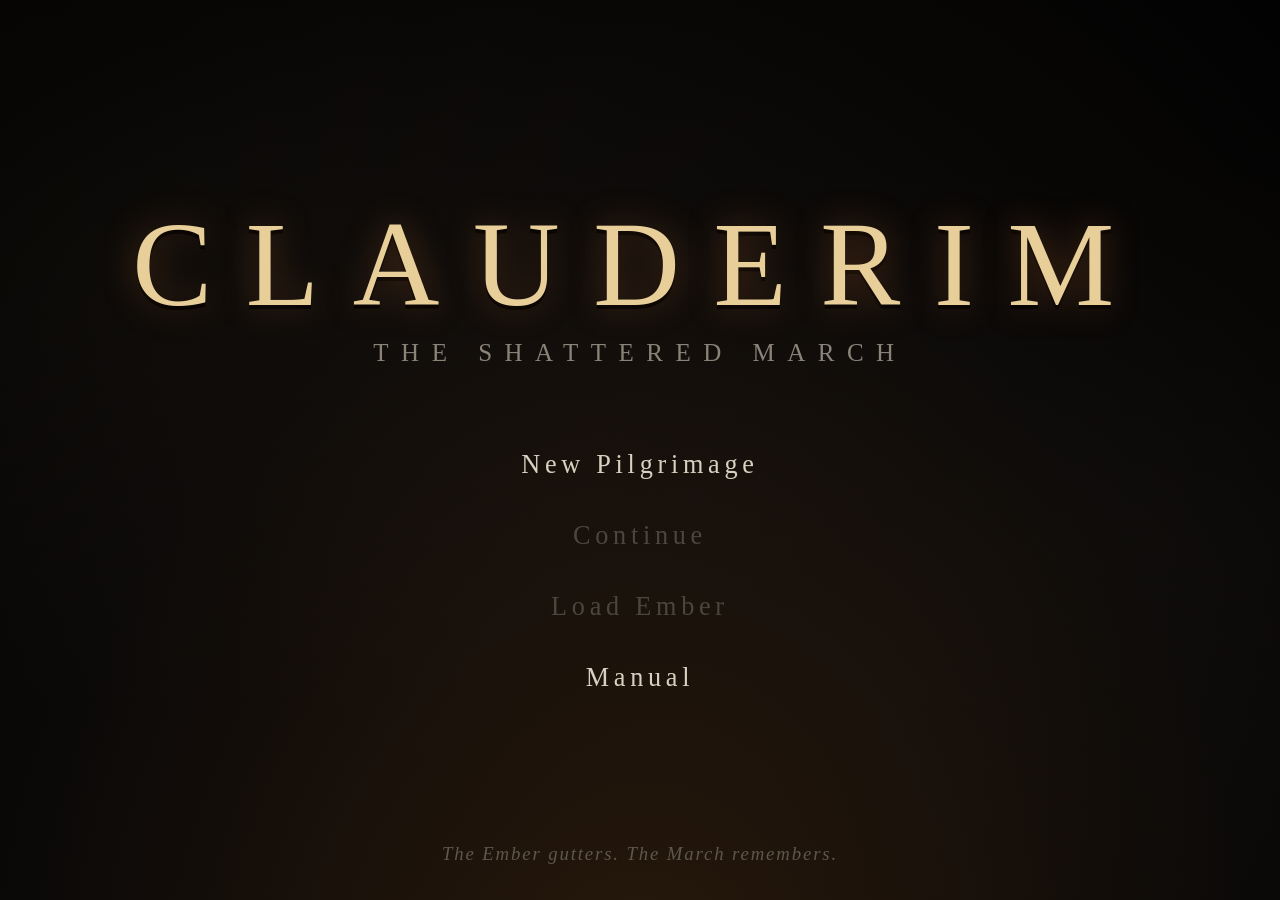
<file: index.html>
<!DOCTYPE html>
<html lang="en">
<head>
<meta charset="UTF-8">
<meta name="viewport" content="width=device-width, initial-scale=1.0">
<title>CLAUDERIM — The Shattered March</title>
<link rel="stylesheet" href="css/style.css">
</head>
<body>
<div id="game-root">
  <canvas id="game" width="1280" height="720"></canvas>

  <!-- ============ TITLE SCREEN ============ -->
  <div id="title-screen" class="screen">
    <div class="title-fog"></div>
    <h1 class="game-title">CLAUDERIM</h1>
    <div class="game-subtitle">The Shattered March</div>
    <div class="title-menu">
      <button id="btn-newgame" class="title-btn">New Pilgrimage</button>
      <button id="btn-continue" class="title-btn">Continue</button>
      <button id="btn-loadgame" class="title-btn">Load Ember</button>
      <button id="btn-titlehelp" class="title-btn">Manual</button>
    </div>
    <div class="title-footer">The Ember gutters. The March remembers.</div>
  </div>

  <!-- ============ CHARACTER CREATION ============ -->
  <div id="chargen-screen" class="screen hidden">
    <div class="panel chargen-panel">
      <h2>The Waking</h2>
      <p class="lore-text">You wake at a cold shrine with ash on your tongue and a brand upon your wrist.
      The Lampwright watches you stir. &ldquo;Another Emberborn,&rdquo; she says. &ldquo;What were you, before the March took you?&rdquo;</p>
      <div class="chargen-row">
        <label>Name</label>
        <input id="cg-name" type="text" maxlength="18" value="Wanderer" autocomplete="off">
      </div>
      <div class="chargen-row"><label>Origin</label></div>
      <div id="cg-origins" class="origin-grid"></div>
      <div id="cg-origin-desc" class="origin-desc"></div>
      <div class="chargen-actions">
        <button id="cg-begin" class="title-btn">Begin</button>
        <button id="cg-back" class="title-btn dim">Back</button>
      </div>
    </div>
  </div>

  <!-- ============ IN-GAME DOM UI ============ -->
  <div id="hud-dom" class="hidden">
    <div id="boss-bar" class="hidden">
      <div id="boss-name"></div>
      <div class="boss-bar-track"><div id="boss-bar-fill"></div></div>
    </div>
    <div id="interact-prompt" class="hidden"></div>
    <div id="msg-log"></div>
    <div id="area-banner" class="hidden"></div>
    <div id="quest-toast" class="hidden"></div>
  </div>

  <!-- ============ DIALOGUE ============ -->
  <div id="dialogue-box" class="hidden">
    <div id="dlg-speaker"></div>
    <div id="dlg-text"></div>
    <div id="dlg-choices"></div>
  </div>

  <!-- ============ PAUSE / MENU SYSTEM ============ -->
  <div id="menu-screen" class="screen hidden">
    <div class="menu-tabs">
      <button data-tab="inventory" class="menu-tab">Inventory</button>
      <button data-tab="equipment" class="menu-tab">Equipment</button>
      <button data-tab="character" class="menu-tab">Character</button>
      <button data-tab="skills" class="menu-tab">Skills</button>
      <button data-tab="magic" class="menu-tab">Magic</button>
      <button data-tab="quests" class="menu-tab">Journal</button>
      <button data-tab="map" class="menu-tab">Map</button>
      <button data-tab="system" class="menu-tab">System</button>
    </div>
    <div id="menu-content" class="panel"></div>
  </div>

  <!-- ============ SHRINE MENU ============ -->
  <div id="shrine-screen" class="screen hidden">
    <div class="panel shrine-panel">
      <h2 id="shrine-title">Embershrine</h2>
      <div id="shrine-options"></div>
    </div>
  </div>

  <!-- ============ CRAFTING / SHOP / READING ============ -->
  <div id="station-screen" class="screen hidden">
    <div class="panel station-panel" id="station-panel"></div>
  </div>

  <!-- ============ DEATH SCREEN ============ -->
  <div id="death-screen" class="screen hidden">
    <div id="death-text">YOU DIED</div>
    <div id="death-sub"></div>
  </div>

  <!-- ============ ENDING ============ -->
  <div id="ending-screen" class="screen hidden">
    <div id="ending-text"></div>
    <div id="ending-sub"></div>
    <div id="ending-btns" class="hidden" style="display:flex;gap:30px;margin-top:50px">
      <button id="ending-continue" class="title-btn">Walk the March a while longer</button>
      <button id="ending-cycle" class="title-btn">Begin the next cycle</button>
    </div>
  </div>

  <!-- ============ HELP / MANUAL ============ -->
  <div id="help-screen" class="screen hidden">
    <div class="panel help-panel">
      <h2>Manual of the March</h2>
      <div id="help-content"></div>
      <button id="help-close" class="title-btn">Close</button>
    </div>
  </div>

  <!-- ============ FAVORITES (quick-select) ============ -->
  <div id="favorites-screen" class="screen hidden">
    <div class="panel fav-panel">
      <h2>Quick Access</h2>
      <div id="fav-content"></div>
      <button id="fav-close" class="title-btn">Close</button>
    </div>
  </div>

  <!-- ============ TUTORIAL HINT (manual dismiss) ============ -->
  <div id="tip-box" class="hidden">
    <div class="tip-mark">✦ HINT</div>
    <div id="tip-text"></div>
    <button id="tip-dismiss" class="act-btn">Got it&nbsp;[H]</button>
  </div>
</div>

<script src="js/util.js"></script>
<script src="js/state.js"></script>
<script src="js/data_items.js"></script>
<script src="js/data_spells.js"></script>
<script src="js/data_perks.js"></script>
<script src="js/data_enemies.js"></script>
<script src="js/data_lore.js"></script>
<script src="js/data_quests.js"></script>
<script src="js/data_dialogue.js"></script>
<script src="js/world.js"></script>
<script src="js/entities.js"></script>
<script src="js/player.js"></script>
<script src="js/combat.js"></script>
<script src="js/quests.js"></script>
<script src="js/audio.js"></script>
<script src="js/save.js"></script>
<script src="js/input.js"></script>
<script src="js/render.js"></script>
<script src="js/render_fp.js"></script>
<script src="js/ui.js"></script>
<script src="js/main.js"></script>
</body>
</html>
</file>
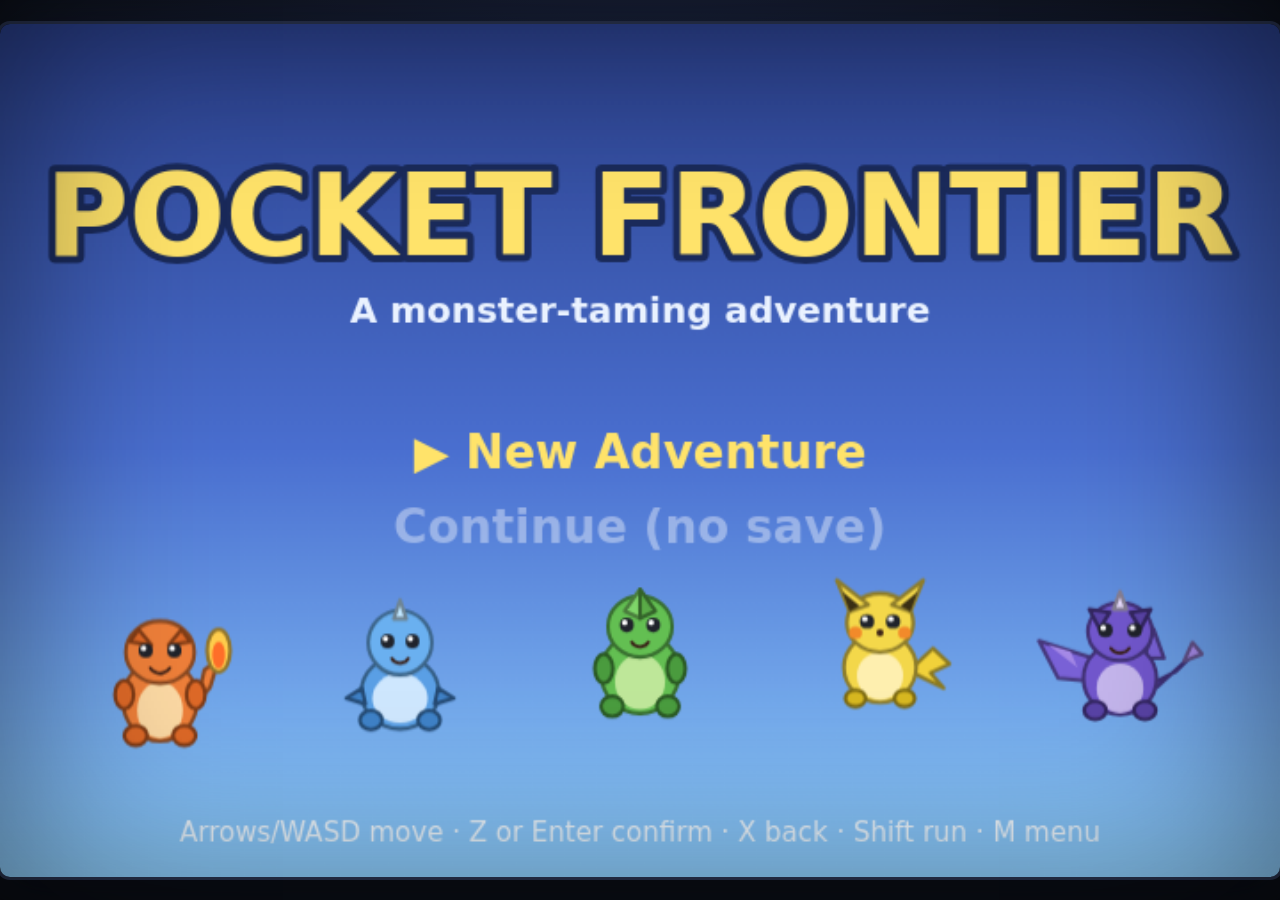
<file: pokemon/index.html>
<!DOCTYPE html>
<html lang="en">
<head>
<meta charset="UTF-8">
<meta name="viewport" content="width=device-width, initial-scale=1.0, user-scalable=no">
<title>Pocket Frontier — A Monster-Taming Adventure</title>
<link rel="stylesheet" href="css/style.css">
</head>
<body>
<div id="stage">
  <canvas id="game" width="720" height="480"></canvas>
</div>

<!-- game scripts, loaded in dependency order -->
<script src="js/util.js"></script>
<script src="js/types.js"></script>
<script src="js/sprites.js"></script>
<script src="js/data_moves.js"></script>
<script src="js/data_items.js"></script>
<script src="js/data_species.js"></script>
<script src="js/monster.js"></script>
<script src="js/battle.js"></script>
<script src="js/battle_anim.js"></script>
<script src="js/battle_ui.js"></script>
<script src="js/world.js"></script>
<script src="js/overworld.js"></script>
<script src="js/party.js"></script>
<script src="js/save.js"></script>
<script src="js/audio.js"></script>
<script src="js/game.js"></script>
</body>
</html>
</file>
<file: css/style.css>
/* ============================================================
   CLAUDERIM — UI Stylesheet
   Dark, weathered, souls-inflected interface chrome.
   ============================================================ */

:root {
  --gold: #c9a86a;
  --gold-bright: #e8cf9a;
  --bone: #d8d0c0;
  --ash: #8a8378;
  --blood: #8e2f2f;
  --ember: #e07b39;
  --ink: #0c0b09;
  --panel: rgba(16, 14, 11, 0.93);
  --panel-edge: #4a4030;
  --serif: "Palatino Linotype", "Book Antiqua", Palatino, Georgia, serif;
}

* { box-sizing: border-box; margin: 0; padding: 0; }

html, body {
  width: 100%; height: 100%;
  background: #000;
  overflow: hidden;
  font-family: var(--serif);
  color: var(--bone);
  user-select: none;
}

#game-root {
  position: absolute;
  left: 50%; top: 50%;
  transform-origin: center center;
  width: 1280px; height: 720px;
}

#game { position: absolute; inset: 0; background: #000; cursor: crosshair; }

.screen {
  position: absolute; inset: 0;
  display: flex; flex-direction: column;
  align-items: center; justify-content: center;
  z-index: 50;
}
.hidden { display: none !important; }

/* ---------------- Title ---------------- */
#title-screen {
  background: radial-gradient(ellipse at 50% 120%, #2a1a0c 0%, #0b0908 55%, #000 100%);
}
.title-fog {
  position: absolute; inset: 0;
  background:
    radial-gradient(ellipse at 20% 30%, rgba(120,100,70,0.06), transparent 50%),
    radial-gradient(ellipse at 80% 60%, rgba(90,80,60,0.05), transparent 50%);
  animation: fogdrift 18s ease-in-out infinite alternate;
}
@keyframes fogdrift { from { transform: translateX(-12px); } to { transform: translateX(12px); } }

.game-title {
  font-size: 96px;
  letter-spacing: 0.28em;
  font-weight: 400;
  color: var(--gold-bright);
  text-shadow: 0 0 28px rgba(224,123,57,0.35), 0 3px 0 #000;
  margin-bottom: 4px;
  z-index: 1;
}
.game-subtitle {
  font-size: 20px; letter-spacing: 0.5em; color: var(--ash);
  text-transform: uppercase; margin-bottom: 56px; z-index: 1;
}
.title-menu { display: flex; flex-direction: column; gap: 14px; z-index: 1; }
.title-btn {
  font-family: var(--serif);
  font-size: 21px;
  letter-spacing: 0.18em;
  background: none; border: none;
  border-top: 1px solid transparent; border-bottom: 1px solid transparent;
  color: var(--bone);
  padding: 8px 48px;
  cursor: pointer;
  transition: all 0.18s;
}
.title-btn:hover, .title-btn:focus {
  color: var(--gold-bright);
  border-top-color: var(--panel-edge); border-bottom-color: var(--panel-edge);
  text-shadow: 0 0 12px rgba(232,207,154,0.5);
}
.title-btn.dim { color: var(--ash); font-size: 17px; }
.title-btn:disabled { color: #4a463e; cursor: default; text-shadow: none; border-color: transparent; }
.title-footer {
  position: absolute; bottom: 28px;
  font-style: italic; color: #5d574c; font-size: 15px; letter-spacing: 0.1em;
}

/* ---------------- Panels ---------------- */
.panel {
  background: var(--panel);
  border: 1px solid var(--panel-edge);
  box-shadow: 0 0 0 4px rgba(0,0,0,0.55), inset 0 0 60px rgba(0,0,0,0.6);
  padding: 26px 34px;
  max-height: 660px;
  overflow-y: auto;
}
.panel h2 {
  font-weight: 400; letter-spacing: 0.22em; color: var(--gold);
  border-bottom: 1px solid var(--panel-edge);
  padding-bottom: 10px; margin-bottom: 16px;
  text-transform: uppercase; font-size: 22px;
}
.panel::-webkit-scrollbar { width: 8px; }
.panel::-webkit-scrollbar-thumb { background: var(--panel-edge); }
.panel::-webkit-scrollbar-track { background: rgba(0,0,0,0.4); }

/* ---------------- Character creation ---------------- */
.chargen-panel { width: 720px; }
.lore-text { font-style: italic; color: var(--ash); line-height: 1.6; margin-bottom: 18px; }
.chargen-row { display: flex; align-items: center; gap: 16px; margin: 12px 0; }
.chargen-row label { width: 90px; color: var(--gold); letter-spacing: 0.12em; }
#cg-name {
  background: rgba(0,0,0,0.5); border: 1px solid var(--panel-edge);
  color: var(--bone); font-family: var(--serif); font-size: 18px;
  padding: 7px 12px; width: 280px; outline: none;
}
.origin-grid { display: grid; grid-template-columns: repeat(4, 1fr); gap: 10px; margin: 6px 0 14px; }
.origin-card {
  border: 1px solid var(--panel-edge); padding: 12px 8px; text-align: center;
  cursor: pointer; transition: all 0.15s; background: rgba(0,0,0,0.3);
}
.origin-card:hover { border-color: var(--gold); }
.origin-card.sel { border-color: var(--gold-bright); background: rgba(201,168,106,0.12); box-shadow: 0 0 14px rgba(201,168,106,0.18); }
.origin-card .o-name { color: var(--gold-bright); letter-spacing: 0.08em; margin-bottom: 4px; }
.origin-card .o-tag { font-size: 12px; color: var(--ash); font-style: italic; }
.origin-desc { min-height: 84px; color: var(--bone); font-size: 14px; line-height: 1.55; border-top: 1px solid #2c2719; padding-top: 10px; }
.origin-desc .stat-line { color: var(--gold); margin-top: 6px; font-size: 13px; }
.chargen-actions { display: flex; gap: 18px; justify-content: center; margin-top: 18px; }

/* ---------------- HUD DOM ---------------- */
#hud-dom { position: absolute; inset: 0; pointer-events: none; z-index: 30; }

#boss-bar {
  position: absolute; bottom: 92px; left: 50%; transform: translateX(-50%);
  width: 760px; text-align: center;
}
#boss-name { font-size: 20px; letter-spacing: 0.25em; color: var(--bone); text-shadow: 0 2px 4px #000; margin-bottom: 4px; }
.boss-bar-track { height: 9px; background: rgba(0,0,0,0.75); border: 1px solid #5a4530; }
#boss-bar-fill { height: 100%; width: 100%; background: linear-gradient(180deg, #a8392f, #6e1f1a); transition: width 0.25s; }

#interact-prompt {
  position: absolute; bottom: 200px; left: 50%; transform: translateX(-50%);
  background: rgba(8,7,5,0.85); border: 1px solid var(--panel-edge);
  padding: 8px 22px; font-size: 17px; letter-spacing: 0.08em; color: var(--gold-bright);
}
#interact-prompt b { color: #fff; border: 1px solid var(--ash); padding: 0 7px; margin-right: 8px; font-weight: 400; }

#msg-log {
  position: absolute; left: 18px; bottom: 130px; width: 460px;
  display: flex; flex-direction: column-reverse; gap: 3px;
}
.msg-line {
  font-size: 15px; color: var(--bone); text-shadow: 0 1px 3px #000, 0 0 6px #000;
  opacity: 1; transition: opacity 1.2s; letter-spacing: 0.03em;
}
.msg-line.fade { opacity: 0; }
.msg-line.good { color: #b9d8a0; }
.msg-line.bad { color: #d89090; }
.msg-line.ember { color: var(--ember); }
.msg-line.hint { color: var(--gold); font-style: italic; }

/* tutorial hint box — prominent, centered, dismissed by hand (never auto-expires) */
#tip-box {
  position: absolute; left: 50%; top: 96px; transform: translateX(-50%);
  width: min(560px, 70%); z-index: 60;
  background: rgba(14, 12, 9, 0.94); border: 1px solid var(--gold);
  box-shadow: 0 0 24px rgba(0,0,0,0.6), inset 0 0 30px rgba(201,168,106,0.06);
  padding: 14px 18px 16px; text-align: center;
}
#tip-box .tip-mark { color: var(--gold); letter-spacing: 0.28em; font-size: 12px; margin-bottom: 7px; }
#tip-box #tip-text { color: var(--bone); font-size: 15px; line-height: 1.55; font-style: italic; margin-bottom: 12px; }
#tip-box #tip-dismiss { display: inline-block; }

#area-banner {
  position: absolute; top: 17%; left: 0; right: 0; text-align: center;
  font-size: 42px; letter-spacing: 0.35em; color: var(--bone);
  text-shadow: 0 0 24px rgba(0,0,0,0.9), 0 2px 2px #000;
  animation: bannerfade 4s forwards;
}
#area-banner .sub { font-size: 16px; letter-spacing: 0.4em; color: var(--ash); margin-top: 6px; }
@keyframes bannerfade {
  0% { opacity: 0; transform: translateY(8px); }
  12% { opacity: 1; transform: translateY(0); }
  78% { opacity: 1; }
  100% { opacity: 0; }
}

#quest-toast {
  position: absolute; top: 30%; left: 0; right: 0; text-align: center;
  font-size: 22px; letter-spacing: 0.2em; color: var(--gold-bright);
  text-shadow: 0 0 18px rgba(201,168,106,0.4), 0 2px 3px #000;
  animation: bannerfade 4.5s forwards;
}
#quest-toast .sub { font-size: 15px; color: var(--bone); letter-spacing: 0.08em; margin-top: 5px; }

/* ---------------- Dialogue ---------------- */
#dialogue-box {
  position: absolute; left: 50%; transform: translateX(-50%);
  bottom: 34px; width: 860px;
  background: var(--panel); border: 1px solid var(--panel-edge);
  box-shadow: 0 0 0 4px rgba(0,0,0,0.5);
  padding: 18px 28px; z-index: 40;
}
#dlg-speaker { color: var(--gold); letter-spacing: 0.2em; font-size: 15px; text-transform: uppercase; margin-bottom: 8px; }
#dlg-text { font-size: 18px; line-height: 1.55; min-height: 54px; margin-bottom: 12px; }
#dlg-choices { display: flex; flex-direction: column; gap: 4px; }
.dlg-choice {
  background: none; border: none; text-align: left; cursor: pointer;
  font-family: var(--serif); font-size: 16px; color: var(--ash); padding: 4px 10px;
  transition: all 0.12s;
}
.dlg-choice:hover { color: var(--gold-bright); background: rgba(201,168,106,0.07); }
.dlg-choice::before { content: "— "; color: var(--panel-edge); }
.dlg-choice.persuade { color: #9ab0c8; }
.dlg-choice.special { color: var(--ember); }

/* ---------------- Menu system ---------------- */
#menu-screen { background: rgba(0,0,0,0.78); justify-content: flex-start; padding-top: 30px; z-index: 60; }
.menu-tabs { display: flex; gap: 4px; margin-bottom: 12px; }
.menu-tab {
  font-family: var(--serif); font-size: 16px; letter-spacing: 0.1em;
  background: rgba(20,17,12,0.9); color: var(--ash);
  border: 1px solid var(--panel-edge); border-bottom: none;
  padding: 8px 22px; cursor: pointer;
}
.menu-tab.active { color: var(--gold-bright); background: var(--panel); }
.menu-tab:hover { color: var(--bone); }
#menu-content { width: 1060px; height: 600px; max-height: 600px; }

/* inventory */
.inv-layout { display: flex; gap: 26px; }
.inv-list { flex: 1.25; max-height: 500px; overflow-y: auto; }
.inv-detail { flex: 1; border-left: 1px solid #2c2719; padding-left: 22px; min-height: 400px; }
.inv-row {
  display: flex; justify-content: space-between; padding: 5px 10px;
  cursor: pointer; font-size: 15px; border-bottom: 1px solid rgba(74,64,48,0.25);
}
.inv-row:hover { background: rgba(201,168,106,0.08); }
.inv-row.sel { background: rgba(201,168,106,0.16); }
.inv-row .iname { color: var(--bone); }
.inv-row.equipped .iname { color: var(--gold-bright); }
.inv-row.equipped .iname::after { content: " ◆"; color: var(--gold); font-size: 11px; }
.inv-row .imeta { color: var(--ash); font-size: 13px; }
.inv-cat { color: var(--gold); letter-spacing: 0.15em; font-size: 13px; text-transform: uppercase; margin: 12px 0 4px; border-bottom: 1px solid var(--panel-edge); padding-bottom: 3px; }
.inv-cats { display: flex; flex-wrap: wrap; gap: 4px; margin-bottom: 8px; }
.inv-cat-tab { background: none; border: 1px solid var(--panel-edge); color: var(--ash); font-family: var(--serif); font-size: 13px; letter-spacing: 0.05em; padding: 4px 11px; cursor: pointer; }
.inv-cat-tab:hover { color: var(--bone); border-color: var(--gold); }
.inv-cat-tab.active { color: var(--gold-bright); background: var(--panel); border-color: var(--gold); }
.inv-cat-tab .ic-n { color: var(--gold); font-size: 11px; margin-left: 5px; opacity: 0.7; }
.equip-slot.sel { border-color: var(--gold); background: rgba(201,168,106,0.12); }
.idetail-name { font-size: 22px; color: var(--gold-bright); margin-bottom: 4px; }
.idetail-type { font-size: 13px; color: var(--ash); text-transform: uppercase; letter-spacing: 0.15em; margin-bottom: 12px; }
.idetail-stats { font-size: 14px; line-height: 1.7; margin-bottom: 14px; }
.idetail-stats b { color: var(--gold); font-weight: 400; }
.idetail-lore { font-style: italic; color: var(--ash); font-size: 14px; line-height: 1.6; border-top: 1px solid #2c2719; padding-top: 10px; }
.idetail-actions { margin-top: 16px; display: flex; gap: 10px; flex-wrap: wrap; }
.act-btn {
  font-family: var(--serif); font-size: 14px; letter-spacing: 0.08em;
  background: rgba(201,168,106,0.1); border: 1px solid var(--panel-edge);
  color: var(--bone); padding: 6px 18px; cursor: pointer;
}
.act-btn:hover { border-color: var(--gold); color: var(--gold-bright); }
.act-btn:disabled { opacity: 0.35; cursor: default; }
.act-btn.danger:hover { border-color: var(--blood); color: #d89090; }

/* equipment */
.equip-grid { display: grid; grid-template-columns: 1fr 1fr; gap: 8px 30px; }
.equip-slot {
  display: flex; justify-content: space-between; align-items: center;
  border: 1px solid rgba(74,64,48,0.5); padding: 10px 16px; cursor: pointer; background: rgba(0,0,0,0.25);
}
.equip-slot:hover { border-color: var(--gold); }
.equip-slot .slot-label { color: var(--ash); font-size: 13px; text-transform: uppercase; letter-spacing: 0.12em; }
.equip-slot .slot-item { color: var(--gold-bright); font-size: 15px; }
.equip-slot .slot-item.empty { color: #4a463e; font-style: italic; }
.derived-stats { margin-top: 20px; display: grid; grid-template-columns: repeat(3, 1fr); gap: 6px 24px; font-size: 14px; }
.derived-stats .ds { display: flex; justify-content: space-between; border-bottom: 1px solid rgba(74,64,48,0.3); padding: 3px 0; }
.derived-stats .ds b { font-weight: 400; color: var(--gold); }

/* character / level */
.char-cols { display: flex; gap: 36px; }
.attr-table { flex: 1; }
.attr-row { display: flex; align-items: center; gap: 12px; padding: 7px 4px; border-bottom: 1px solid rgba(74,64,48,0.3); }
.attr-row .a-name { width: 130px; color: var(--gold); letter-spacing: 0.08em; }
.attr-row .a-val { width: 40px; text-align: right; font-size: 19px; }
.attr-row .a-desc { flex: 1; font-size: 12px; color: var(--ash); }

/* skills */
.skill-grid { display: grid; grid-template-columns: repeat(2, 1fr); gap: 14px 30px; }
.skill-block { border: 1px solid rgba(74,64,48,0.5); padding: 12px 16px; background: rgba(0,0,0,0.25); }
.skill-head { display: flex; justify-content: space-between; margin-bottom: 6px; }
.skill-head .s-name { color: var(--gold-bright); letter-spacing: 0.1em; }
.skill-head .s-lvl { color: var(--bone); }
.skill-xpbar { height: 4px; background: rgba(0,0,0,0.7); border: 1px solid #3a3326; margin-bottom: 8px; }
.skill-xpbar div { height: 100%; background: var(--gold); }
.perk-row { display: flex; align-items: baseline; gap: 8px; font-size: 13px; padding: 2px 0; }
.perk-dot { color: #4a463e; }
.perk-row.owned .perk-dot { color: var(--gold-bright); }
.perk-row .p-name { color: var(--ash); }
.perk-row.owned .p-name { color: var(--bone); }
.perk-row.avail .p-name { color: #b9d8a0; }
.perk-buy { font-size: 11px; color: #b9d8a0; cursor: pointer; border: 1px solid #4a5a3a; padding: 0 8px; background: none; font-family: var(--serif); }
.perk-buy:hover { background: rgba(150,200,120,0.12); }

/* magic */
.spell-row { display: flex; justify-content: space-between; align-items: center; padding: 8px 12px; border-bottom: 1px solid rgba(74,64,48,0.3); cursor: pointer; }
.spell-row:hover { background: rgba(120,140,200,0.06); }
.spell-row.equipped { background: rgba(120,140,200,0.12); }
.spell-row .sp-name { color: #a8bcd8; }
.spell-row.equipped .sp-name::after { content: " ◆"; font-size: 11px; }
.spell-row .sp-cost { color: var(--ash); font-size: 13px; }
.spell-desc { font-size: 13px; color: var(--ash); font-style: italic; }
.edict-block { margin-top: 22px; }
.edict-row { display: flex; justify-content: space-between; padding: 8px 12px; border: 1px solid rgba(140,90,50,0.4); margin-bottom: 8px; background: rgba(60,30,10,0.2); cursor: pointer; }
.edict-row .e-name { color: var(--ember); letter-spacing: 0.15em; }
.edict-row.equipped { border-color: var(--ember); }

/* journal */
.quest-entry { margin-bottom: 18px; }
.quest-entry .q-name { color: var(--gold-bright); font-size: 18px; letter-spacing: 0.06em; }
.quest-entry .q-name.done { color: var(--ash); text-decoration: line-through; }
.quest-entry .q-stage { color: var(--bone); font-size: 14px; margin: 4px 0 0 14px; line-height: 1.5; }
.quest-entry .q-stage.past { color: #5d574c; text-decoration: line-through; font-size: 13px; }
.quest-entry .q-obj { color: #b9d8a0; font-size: 13px; margin-left: 14px; }

/* map tab */
#worldmap-wrap { display: flex; justify-content: center; align-items: center; height: 520px; }
#worldmap-canvas { border: 1px solid var(--panel-edge); box-shadow: 0 0 30px #000; }
.map-legend { font-size: 12px; color: var(--ash); text-align: center; margin-top: 8px; letter-spacing: 0.06em; }

/* system tab */
.sys-rows { display: flex; flex-direction: column; gap: 12px; width: 420px; margin: 0 auto; }
.sys-note { color: var(--ash); font-size: 13px; text-align: center; font-style: italic; margin-top: 14px; }

/* ---------------- Shrine ---------------- */
#shrine-screen { background: rgba(0,0,0,0.6); z-index: 55; }
.shrine-panel { width: 560px; }
.shrine-opt {
  display: block; width: 100%; text-align: left;
  font-family: var(--serif); font-size: 18px; letter-spacing: 0.08em;
  background: none; border: none; border-bottom: 1px solid rgba(74,64,48,0.4);
  color: var(--bone); padding: 12px 14px; cursor: pointer;
}
.shrine-opt:hover { color: var(--gold-bright); background: rgba(224,123,57,0.07); }
.shrine-opt .so-sub { display: block; font-size: 13px; color: var(--ash); margin-top: 2px; }
.levelup-grid .attr-row { cursor: pointer; }
.levelup-grid .attr-row:hover { background: rgba(201,168,106,0.08); }
.levelup-grid .attr-row .a-plus { color: #b9d8a0; width: 30px; text-align: center; }
.ember-cost { text-align: center; color: var(--ember); margin: 12px 0; font-size: 16px; }
.travel-row { display: flex; justify-content: space-between; padding: 9px 14px; cursor: pointer; border-bottom: 1px solid rgba(74,64,48,0.3); }
.travel-row:hover { background: rgba(201,168,106,0.08); color: var(--gold-bright); }
.travel-row .t-region { color: var(--ash); font-size: 13px; }

/* ---------------- Stations (craft/shop/read) ---------------- */
#station-screen { background: rgba(0,0,0,0.66); z-index: 55; }
.station-panel { width: 880px; min-height: 420px; }
.craft-row { display: flex; justify-content: space-between; align-items: center; padding: 8px 12px; border-bottom: 1px solid rgba(74,64,48,0.3); }
.craft-row .c-name { color: var(--bone); }
.craft-row .c-req { font-size: 13px; color: var(--ash); }
.craft-row .c-req .have { color: #b9d8a0; }
.craft-row .c-req .lack { color: #d89090; }
.shop-gold { color: var(--gold-bright); text-align: right; margin-bottom: 8px; letter-spacing: 0.1em; }
.book-page { font-size: 16px; line-height: 1.75; color: var(--bone); max-width: 760px; margin: 0 auto; white-space: pre-wrap; }
.book-title { text-align: center; font-size: 24px; color: var(--gold-bright); margin-bottom: 4px; letter-spacing: 0.1em; }
.book-author { text-align: center; font-style: italic; color: var(--ash); margin-bottom: 22px; font-size: 14px; }

/* ---------------- Death ---------------- */
#death-screen { background: rgba(0,0,0,0); z-index: 70; transition: background 2s; }
#death-screen.on { background: rgba(0,0,0,0.82); }
#death-text {
  font-size: 92px; letter-spacing: 0.42em; color: #8e2f2f;
  text-shadow: 0 0 40px rgba(142,47,47,0.5);
  opacity: 0; transform: scale(0.92);
  transition: opacity 2.2s, transform 3.5s;
}
#death-screen.on #death-text { opacity: 1; transform: scale(1); }
#death-sub { margin-top: 24px; color: var(--ash); font-style: italic; font-size: 16px; opacity: 0; transition: opacity 1.5s 1.6s; }
#death-screen.on #death-sub { opacity: 1; }

/* ---------------- Ending ---------------- */
#ending-screen { background: #000; z-index: 80; }
#ending-text { font-size: 54px; letter-spacing: 0.3em; color: var(--gold-bright); text-align: center; opacity: 0; transition: opacity 3s; }
#ending-screen.on #ending-text { opacity: 1; }
#ending-sub { margin-top: 30px; max-width: 720px; text-align: center; color: var(--ash); font-style: italic; font-size: 17px; line-height: 1.8; opacity: 0; transition: opacity 2.5s 2s; }
#ending-screen.on #ending-sub { opacity: 1; }
#ending-btn { margin-top: 50px; }

/* ---------------- Help ---------------- */
#help-screen { background: rgba(0,0,0,0.8); z-index: 65; }
#favorites-screen { background: rgba(0,0,0,0.82); z-index: 66; }
.fav-panel { max-width: 720px; width: 90%; }
#fav-content { margin-bottom: 16px; max-height: 60vh; overflow-y: auto; }
.fav-cat { color: var(--gold); letter-spacing: 0.12em; text-transform: uppercase; font-size: 12px; margin: 12px 0 6px; }
.fav-row { display: flex; align-items: center; gap: 12px; padding: 8px 12px; border: 1px solid rgba(74,64,48,0.6); margin-bottom: 5px; cursor: pointer; }
.fav-row:hover { background: rgba(201,168,106,0.12); }
.fav-row.equipped { border-color: var(--gold); }
.fav-row .f-name { flex: 1; }
.fav-row .f-kind { color: var(--ash); font-size: 12px; }
.fav-row .f-hot { width: 22px; text-align: center; color: var(--gold); font-size: 13px; flex: 0 0 auto; }
.fav-row .f-mv { padding: 2px 7px; }
.fav-row[draggable] { cursor: grab; }
.rebind-list { display: flex; flex-direction: column; gap: 4px; margin: 6px 0; }
.rebind-row { display: flex; justify-content: space-between; align-items: center; gap: 8px; }
.help-panel { width: 840px; }
#help-content { columns: 2; column-gap: 40px; font-size: 14px; line-height: 1.7; margin-bottom: 18px; }
#help-content h3 { color: var(--gold); font-weight: 400; letter-spacing: 0.15em; margin: 10px 0 6px; font-size: 15px; text-transform: uppercase; break-after: avoid; }
#help-content b { color: var(--gold-bright); font-weight: 400; }
#help-content p { margin-bottom: 6px; color: var(--bone); }

/* rarity colors */
.r-common { color: var(--bone) !important; }
.r-fine { color: #a8c89a !important; }
.r-rare { color: #9ab0d8 !important; }
.r-relic { color: #c89ad8 !important; }
.r-unique { color: var(--ember) !important; }
</file>
<file: pokemon/css/style.css>
/* ============================================================
   POCKET FRONTIER — style.css
   The page is just a stage for one canvas. Everything the player
   sees is drawn in JS; this file only frames and centres it.
   ============================================================ */

* { margin: 0; padding: 0; box-sizing: border-box; }

html, body {
  width: 100%;
  height: 100%;
  background: #0d1017;
  overflow: hidden;
  font-family: "Segoe UI", system-ui, -apple-system, sans-serif;
  color: #e8ecf4;
  -webkit-user-select: none;
  user-select: none;
  touch-action: none;
}

#stage {
  position: fixed;
  inset: 0;
  display: flex;
  align-items: center;
  justify-content: center;
  background:
    radial-gradient(1200px 600px at 50% -10%, #1c2540 0%, #0d1017 60%),
    #0d1017;
}

#game {
  display: block;
  width: 720px;
  height: 480px;
  background: #000;
  border-radius: 10px;
  box-shadow:
    0 0 0 3px #2a3450,
    0 18px 50px rgba(0, 0, 0, 0.6),
    0 0 60px rgba(70, 110, 220, 0.15);
  image-rendering: auto;
}

/* a soft vignette drawn over the whole stage for depth */
#stage::after {
  content: "";
  position: fixed;
  inset: 0;
  pointer-events: none;
  box-shadow: inset 0 0 200px rgba(0, 0, 0, 0.55);
}
</file>
